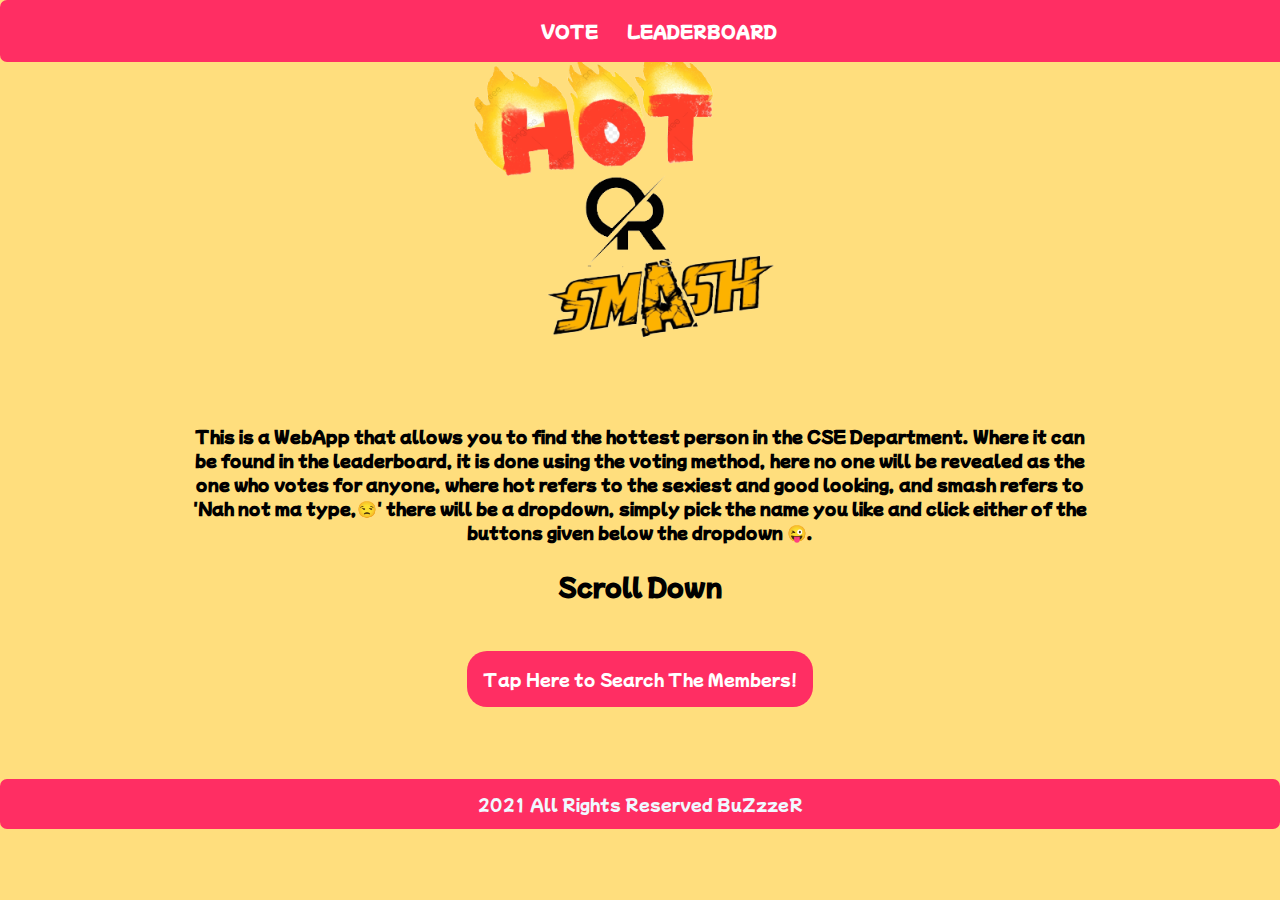
<file: index.html>
<!DOCTYPE html>
<html lang="en">

<head>
    <meta charset="UTF-8" />
    <meta http-equiv="X-UA-Compatible" content="IE=edge" />
    <meta name="viewport" content="width=device-width, initial-scale=1.0" />
    <title>Hot Or Smash</title>
    <link rel="stylesheet" href="style.css" />
    <link rel="preconnect" href="https://fonts.googleapis.com" />
    <link rel="preconnect" href="https://fonts.gstatic.com" crossorigin />
    <link rel="shortcut icon" type="image/png" href="pngtree-hand-drawn-hot-sticker-png-image_3988974.jpg" />
    <link href="https://fonts.googleapis.com/css2?family=Mochiy+Pop+P+One&display=swap" rel="stylesheet" />
    <script src="script.js"></script>
</head>

<body>
    <div class="head text-center">
        <div class="wrapper">
            <ul>
                <li><a href="index.html">VOTE</a></li>
                <li><a href="leader.html">LEADERBOARD</a></li>
            </ul>
        </div>
    </div>
    <br>
    
    <div class="main-content">
        <div class="img1">
            <img src="New_Project-removebg-preview__1_-removebg-preview.png" href="index.html" alt="" class="responsive">
        </div>
</div>


<div class="text">
      This is a WebApp that allows you to find the hottest person in the CSE Department. Where it can be found in the leaderboard, it is done using the voting method, here no one will be revealed as the one who votes for anyone, where hot refers to the sexiest and good looking, and smash refers to 'Nah not ma type,😒' there will be a dropdown, simply pick the name you like and click either of the buttons given below the dropdown 😜.
    </div>
    <br>
    <div class="blink_me"><h2>Scroll Down </h2></div>
    <br>
    <br>
    <div class="dropdown">
        <button onclick="myFunction()" class="dropbtn">Tap Here to Search The Members! </button>
        <div id="myDropdown" class="dropdown-content">
          <input type="text" placeholder="Search.." id="myInput" onkeyup="filterFunction()">
          <a href="#about">nifaz</a>
          <a href="#base">shankar</a>
          <a href="#blog">hemanth</a>
          <a href="#contact">mathi</a>
          <a href="#custom">Child</a>
          <a href="#support">vijay</a>
          <a href="#tools">samir</a>
        </div>
        
      </div>
    <br>
    <br>
    <br>
    <br>
    <div class="footer text-center">
        
         <p>2021 All Rights Reserved BuZzzeR</p></div>
  </body>
</html>
</file>
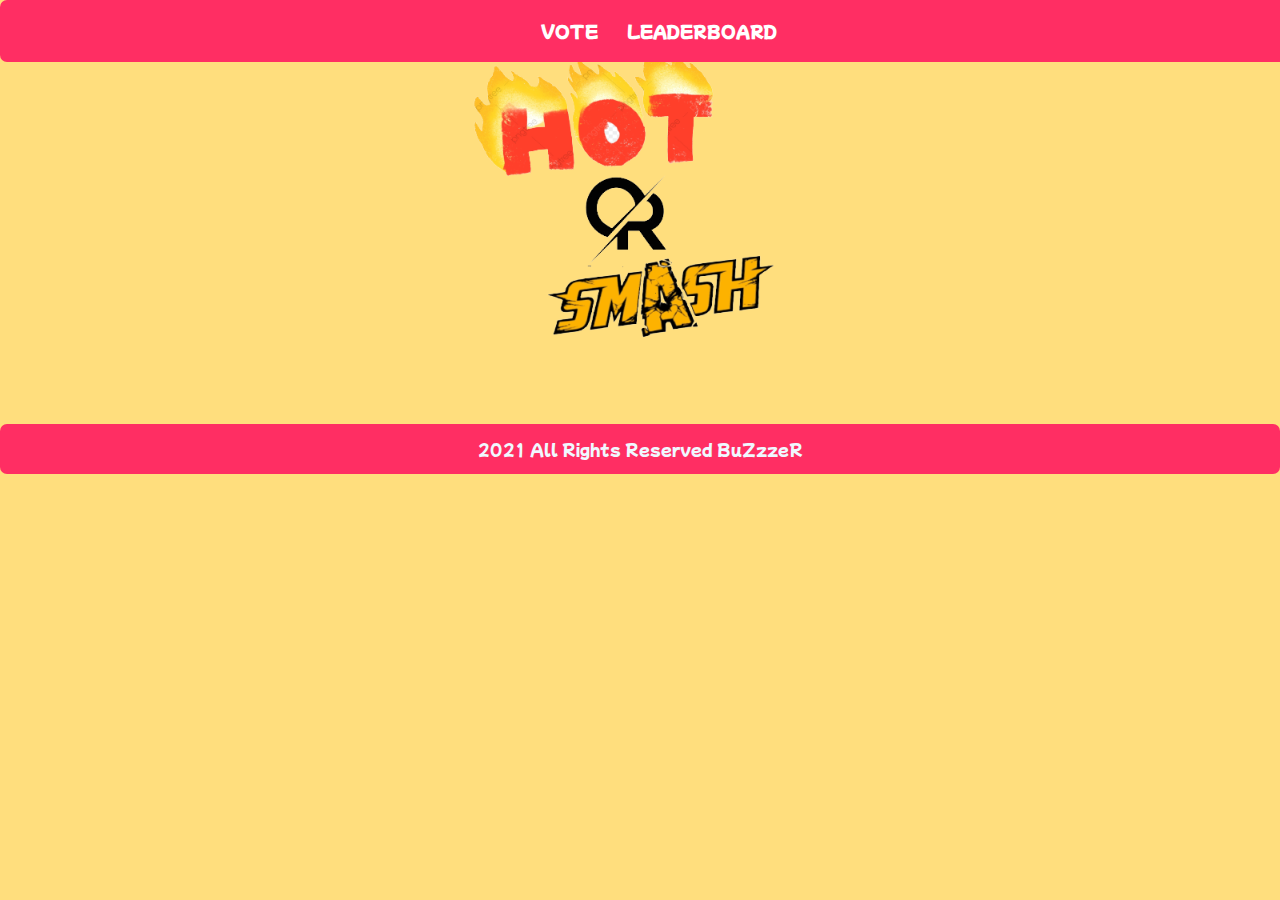
<file: leader.html>
<!DOCTYPE html>
<html lang="en">

<head>
    <meta charset="UTF-8" />
    <meta http-equiv="X-UA-Compatible" content="IE=edge" />
    <meta name="viewport" content="width=device-width, initial-scale=1.0" />
    <title>Hot Or Smash</title>
    <link rel="stylesheet" href="style.css" />
    <link rel="preconnect" href="https://fonts.googleapis.com" />
    <link rel="preconnect" href="https://fonts.gstatic.com" crossorigin />
    <link rel="shortcut icon" type="image/png" href="pngtree-hand-drawn-hot-sticker-png-image_3988974.jpg" />
    <link href="https://fonts.googleapis.com/css2?family=Mochiy+Pop+P+One&display=swap" rel="stylesheet" />
</head>

<body>
    <div class="head text-center">
        <div class="wrapper">
            <ul>
                <li><a href="index.html">VOTE</a></li>
                <li><a href="leader.html">LEADERBOARD</a></li>
            </ul>
        </div>
    </div>
    <br>
    
    <div class="main-content">
        <div class="img1">
            <img src="New_Project-removebg-preview__1_-removebg-preview.png" href="index.html" alt="" class="responsive">
        </div>
</div>

    


<div class="footer text-center">
    
    <p>2021 All Rights Reserved BuZzzeR</p></div>

  </body>
</html>
</file>
<file: style.css>
* {
    padding: 0;
    margin: 0;

    font-family: 'Mochiy Pop P One', sans-serif;
  }
  .wrapper{
    padding: 1.5%;
    margin: 0% auto;
  border-radius: 7px;

position:fixed;
    width: 100%;
    background-color:#FF2E63;
    color: aliceblue;

}
body{
  background-color: #FFDE7D;
  
}

.text-center{
  text-align: center;
}
.head {
  list-style-type: none;
}

.head ul li {
  display: inline;
  
  padding: 1%;
}
.head ul li a {
  text-decoration: none;
  font-weight: bold;
  color: #ffffff;

  
}
.head ul li a:hover {
  color: rgb(216, 110, 110);
}
.responsive {
  width: 70%;
  margin-left: auto;
  display: block;
  margin-right: auto;
  height: auto;
  align-items: center;
  max-width: 400px;

}
.text{
  font-weight: bold;
  text-align: center;
  width: 70%;
  margin-left: auto;
  margin-right: auto;

}
.blink_me {
  animation: blinker 1s linear infinite;
  text-align: center;
  width: 70%;
  margin-left: auto;
  margin-right: auto;
}

@keyframes blinker {
  50% {
    opacity: 0;
  }
}
/* Dropdown Button */
.dropbtn {
  background-color: #FF2E63;
  color: white;
  padding: 16px;
  font-size: 16px;
  border-radius: 20px;
  border: none;
  cursor: pointer;
  
}

/* Dropdown button on hover & focus */
.dropbtn:hover, .dropbtn:focus {
  background-color: #e92604;
}

/* The search field */
#myInput {
  box-sizing: border-box;
  border-radius: 20px;
  background-image: url('searchicon.png');
  background-position: 14px 12px;
  background-repeat: no-repeat;
  font-size: 16px;
  padding: 14px 20px 12px 45px;
  border: none;
  border-bottom: 1px solid #FFDE7D;
}

/* The search field when it gets focus/clicked on */
#myInput:focus {outline: 3px solid #ddd;}

/* The container <div> - needed to position the dropdown content */
.dropdown {
  position: relative;
  display: inline-block;
}

/* Dropdown Content (Hidden by Default) */
.dropdown-content {
  display: none;
  position: absolute;
  background-color: #FDB200;
  min-width: 230px;
  border: 1px solid #ddd;
  border-radius: 20px;
  text-align: center;
  width: 100%;
  margin-left: auto;
  margin-right: auto;
  z-index: 1;
}

/* Links inside the dropdown */
.dropdown-content a {
  color: black;
  padding: 12px 16px;
  text-decoration: none;
  display: block;
}

/* Change color of dropdown links on hover */
.dropdown-content a:hover {background-color: #f1f1f1}

/* Show the dropdown menu (use JS to add this class to the .dropdown-content container when the user clicks on the dropdown button) */
.show {display:block;}
.dropdown{
  text-align: center;
  width: 100%;
  margin-left: auto;
  margin-right: auto;
}
.footer
{
  padding: 1%;
  margin: 0% auto;
border-radius: 7px;

  width: auto;
  background-color:#FF2E63;
  color: aliceblue;
}
</file>
